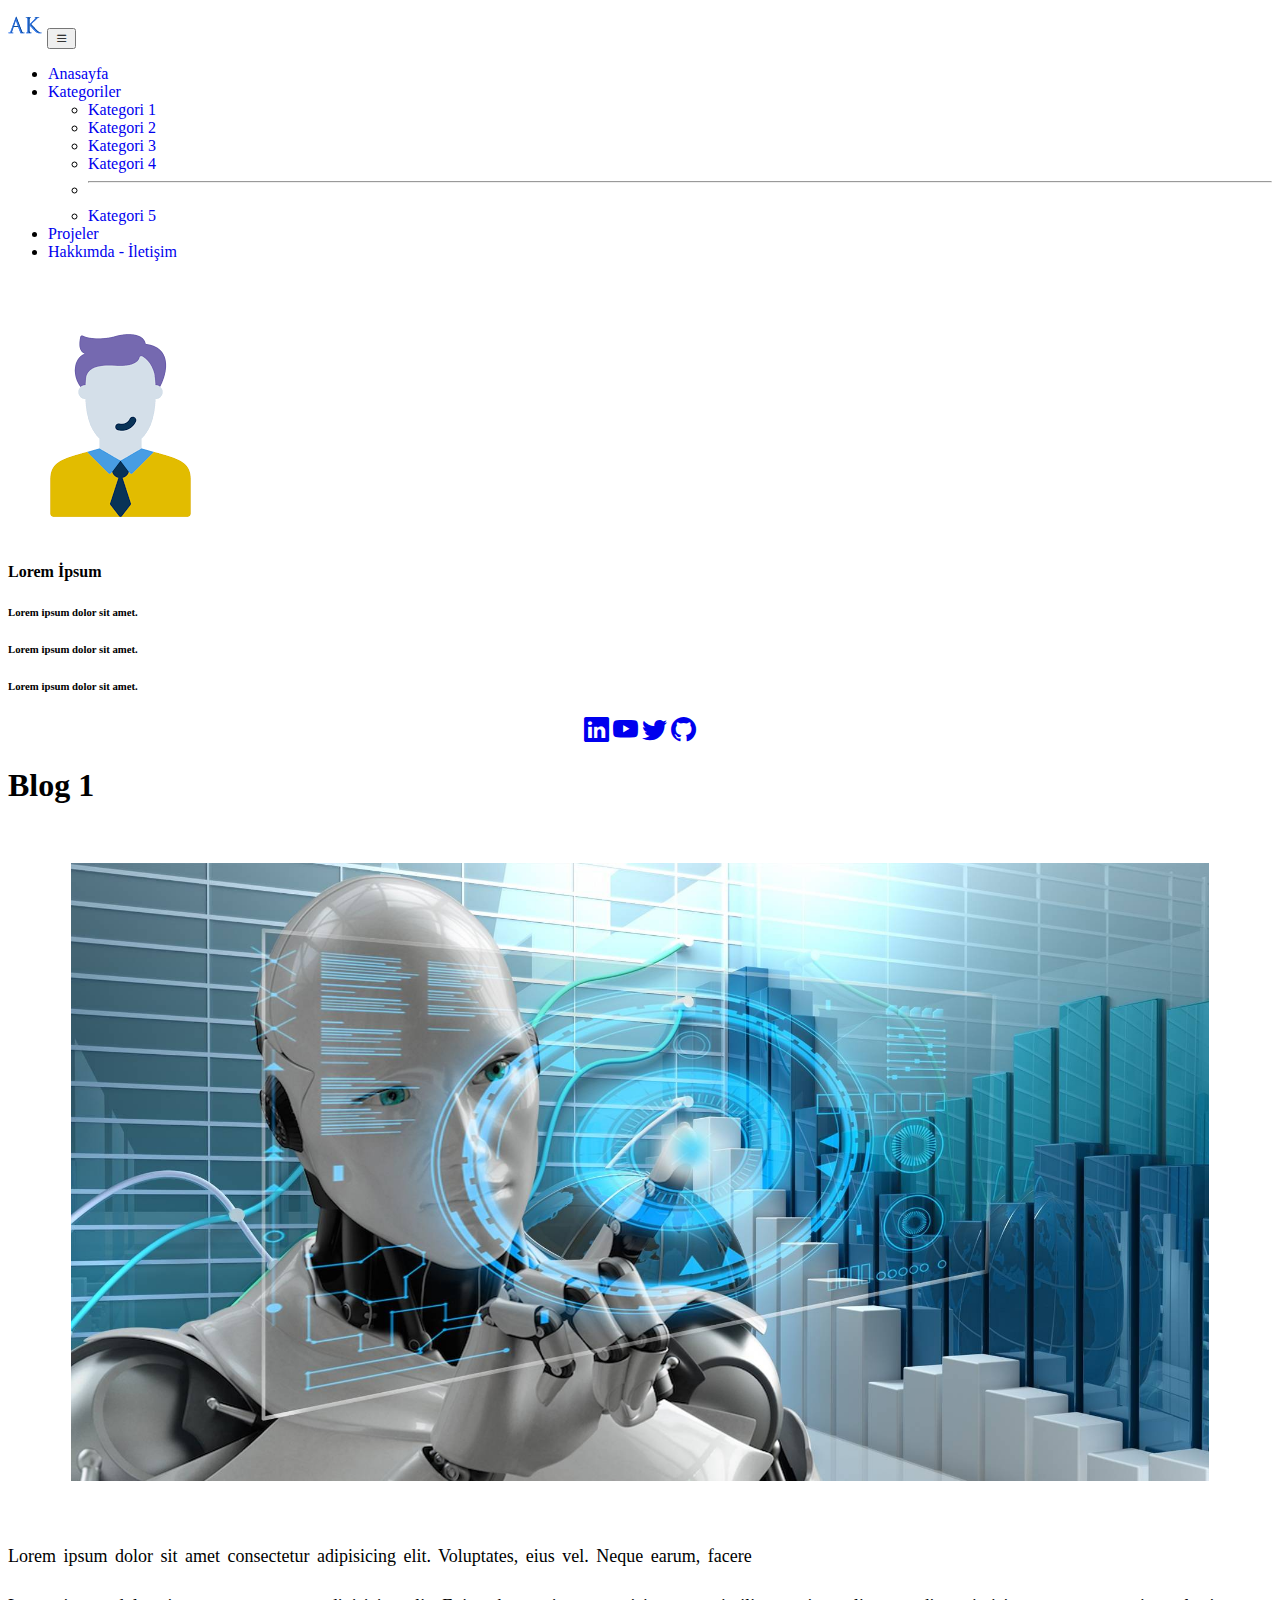
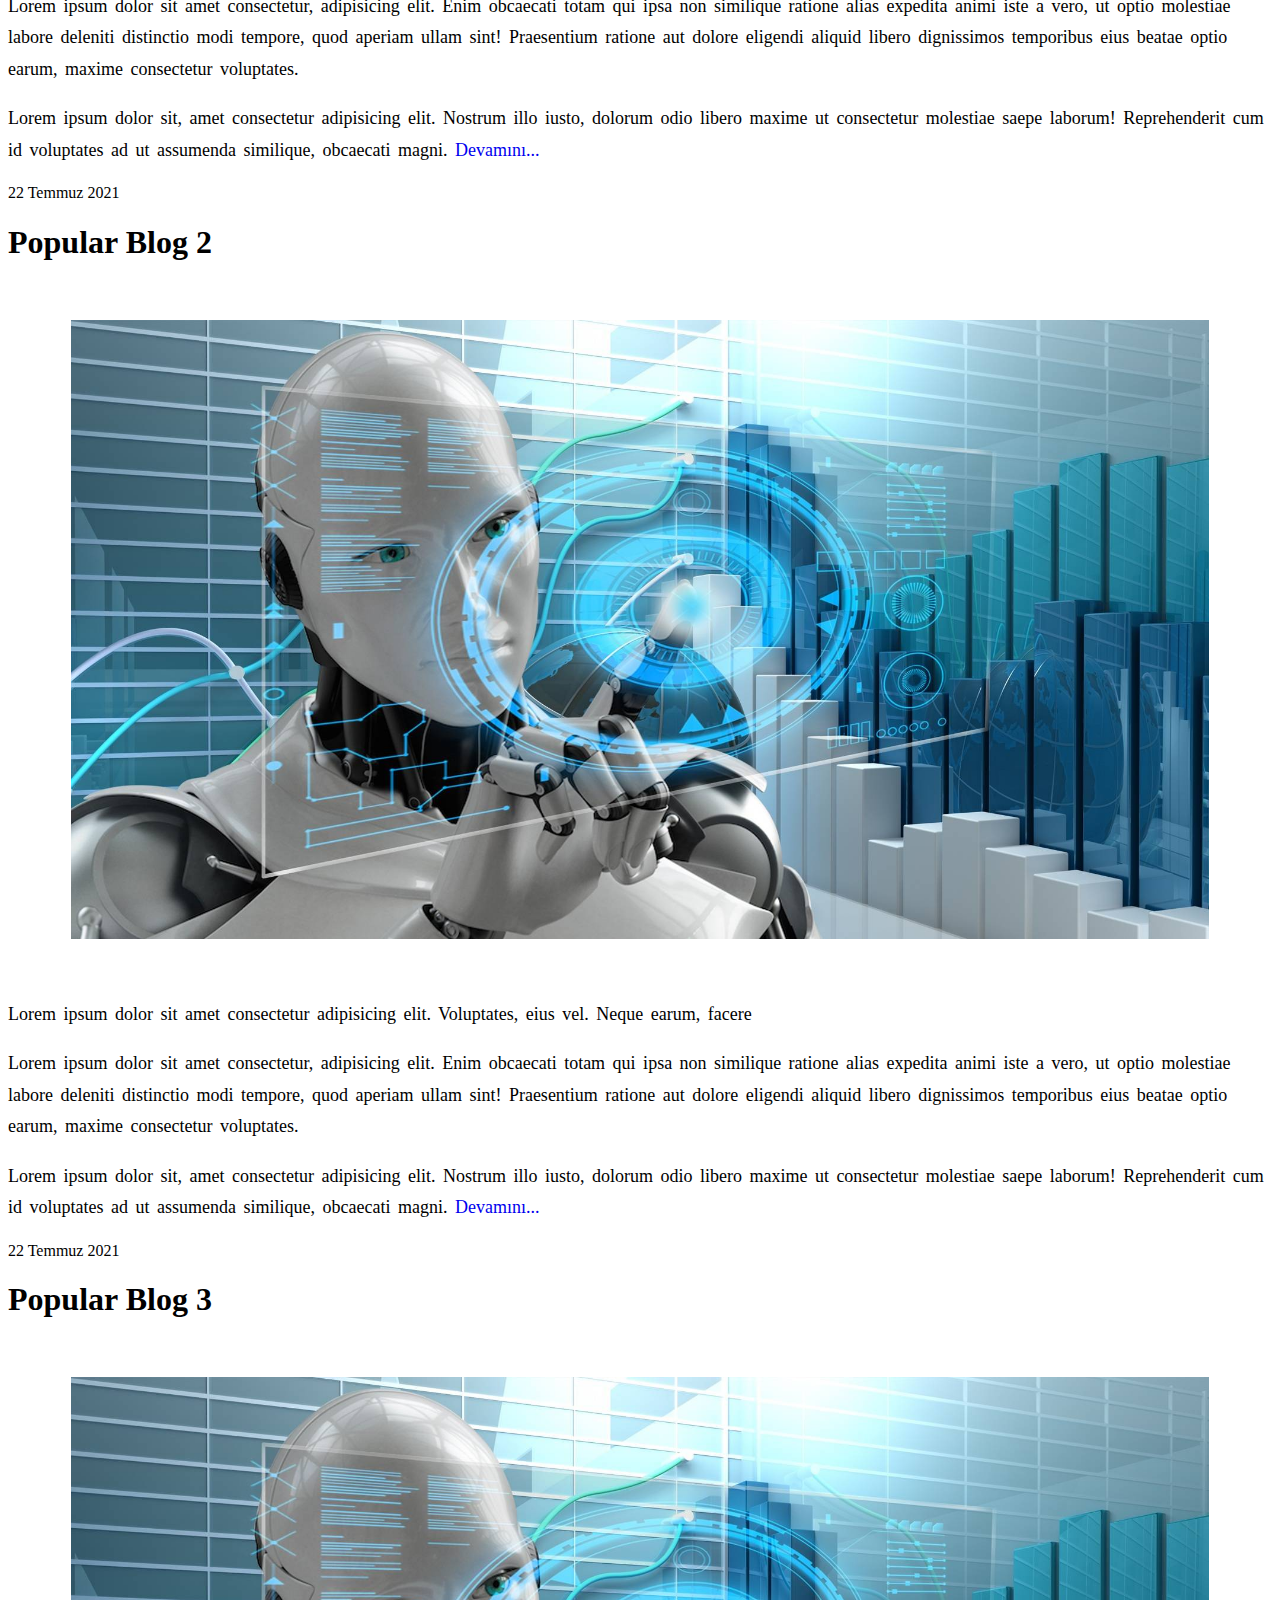
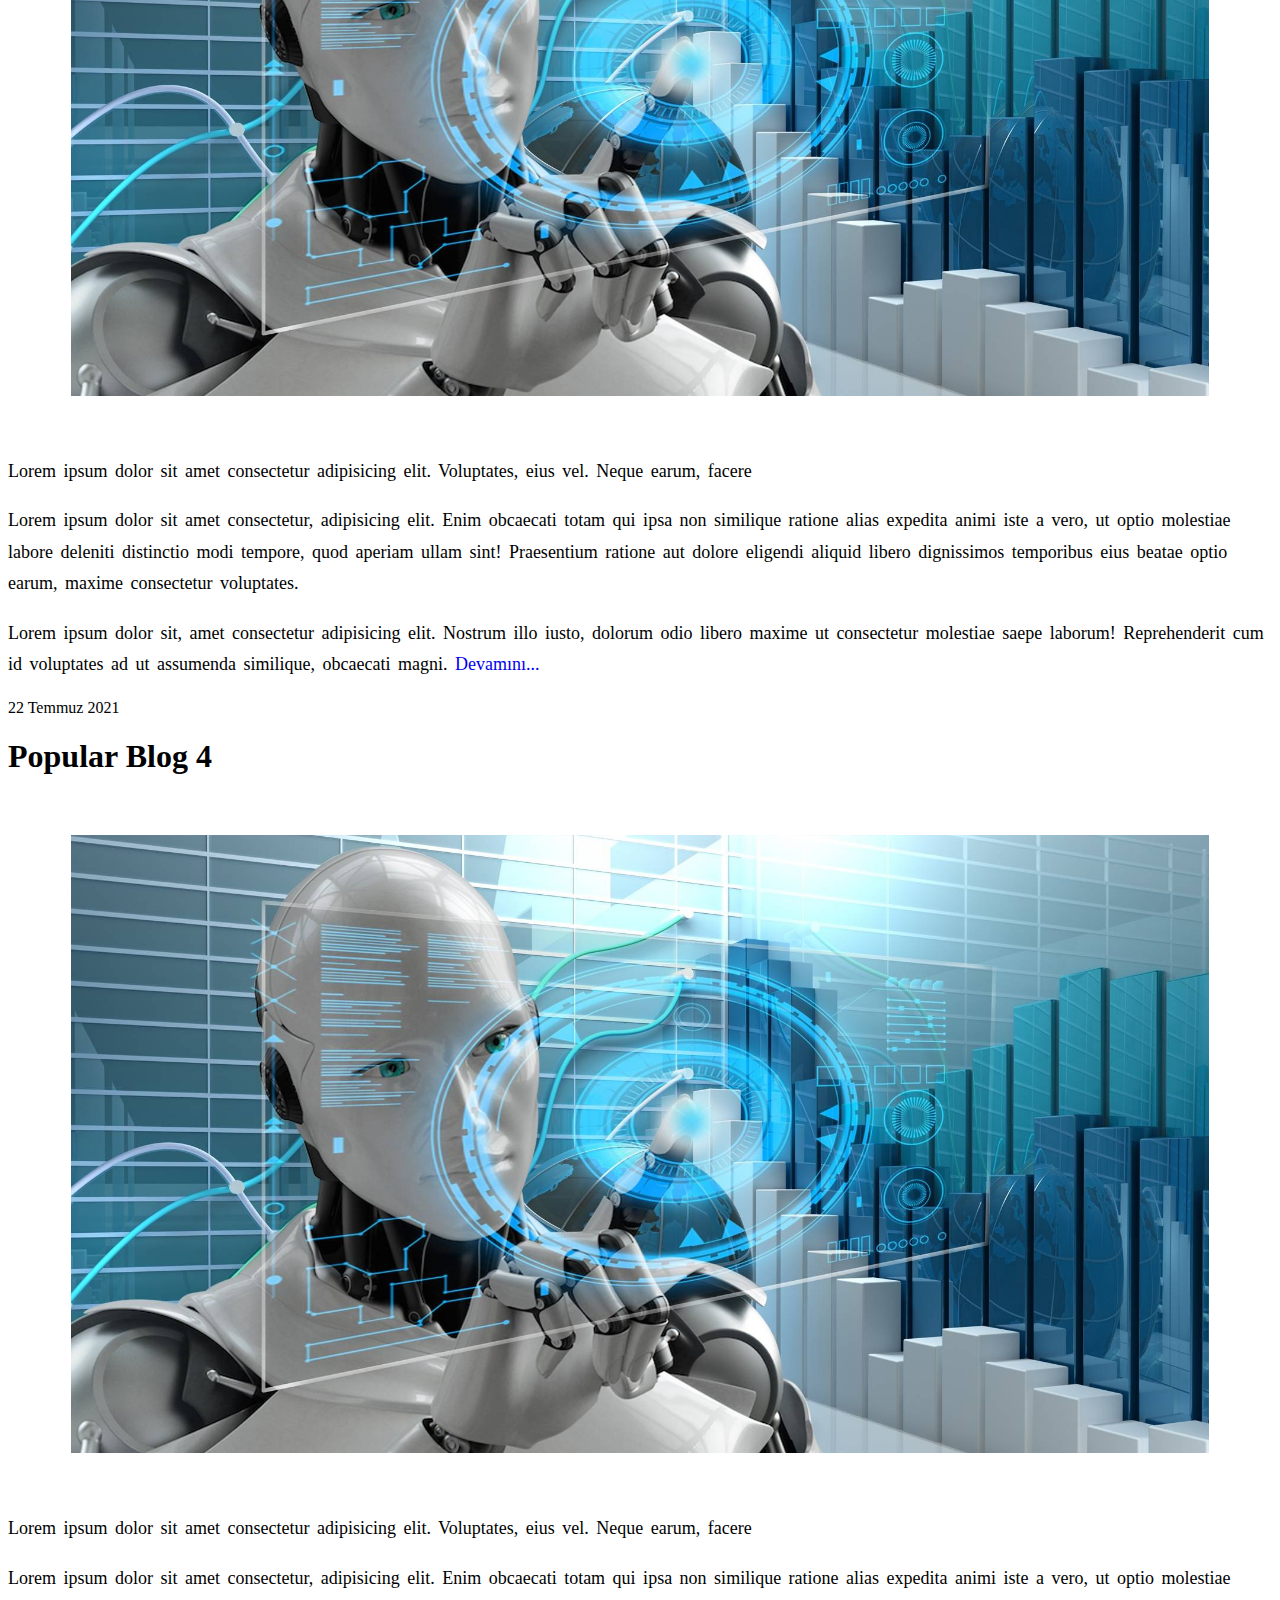
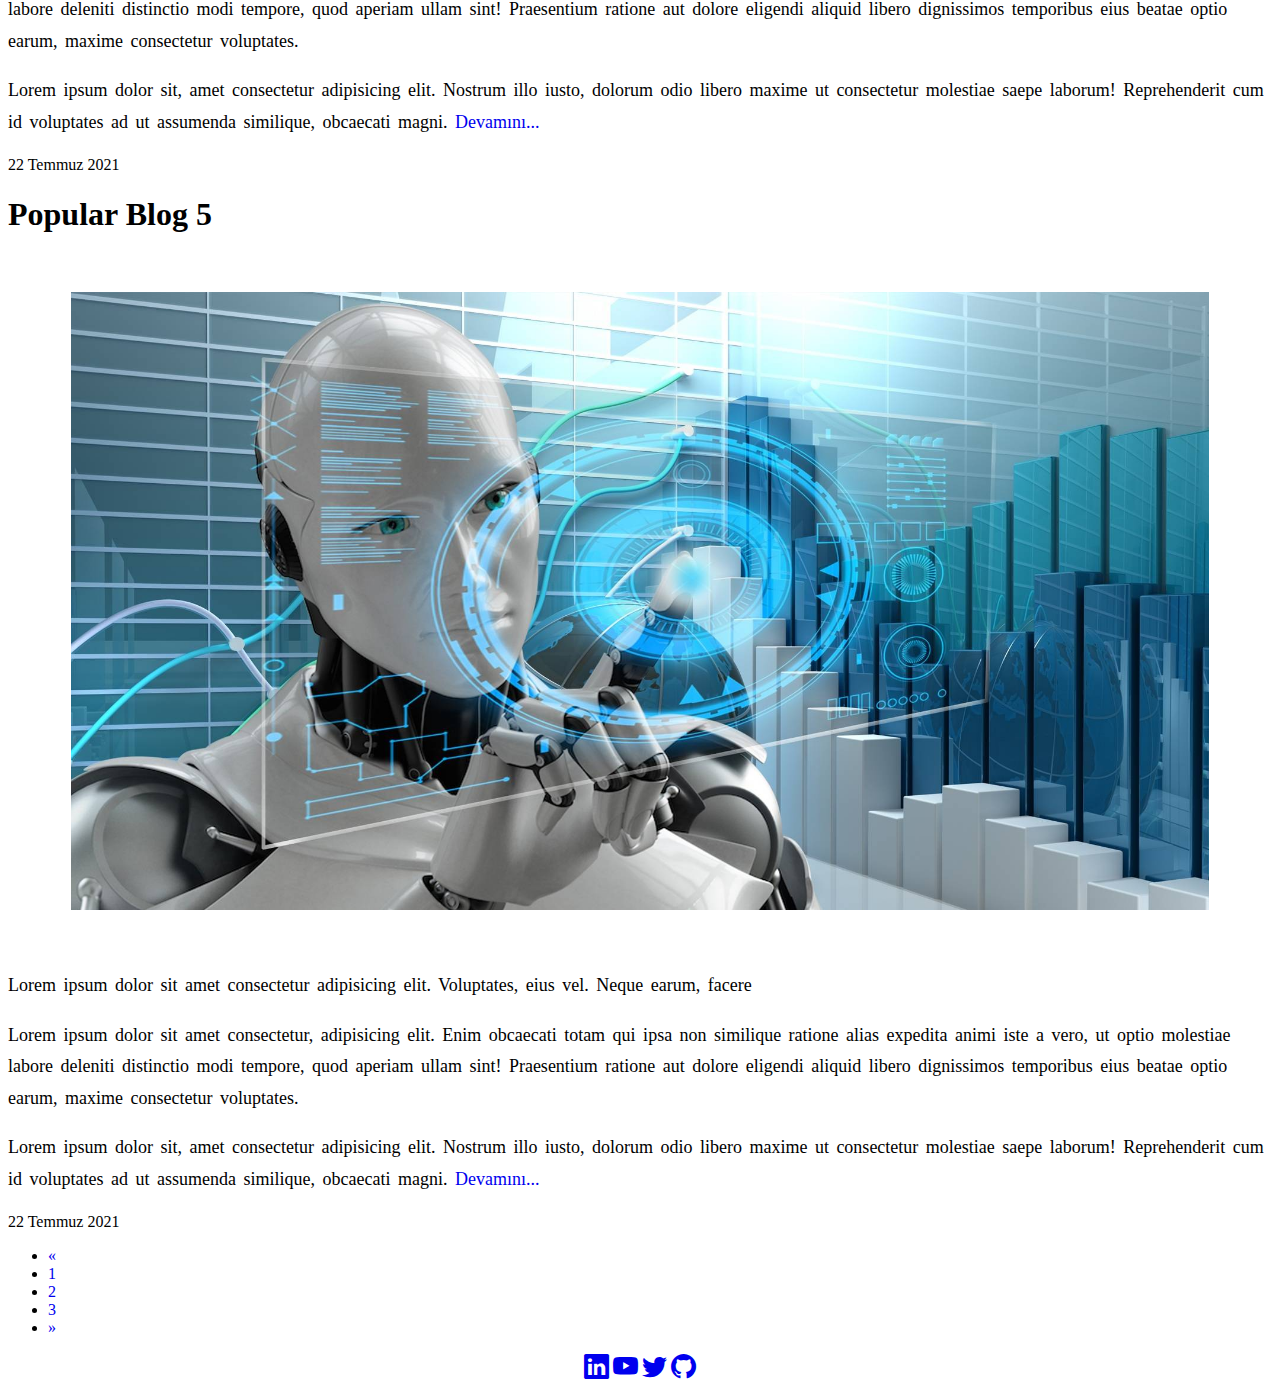
<file: index.html>
<!DOCTYPE html>
<html lang="en">

<head>
    <meta charset="UTF-8">
    <meta http-equiv="X-UA-Compatible" content="IE=edge">
    <meta name="viewport" content="width=device-width, initial-scale=1.0">
    <title>Document</title>
    <link href="https://cdn.jsdelivr.net/npm/bootstrap@5.0.2/dist/css/bootstrap.min.css" rel="stylesheet"
        integrity="sha384-EVSTQN3/azprG1Anm3QDgpJLIm9Nao0Yz1ztcQTwFspd3yD65VohhpuuCOmLASjC" crossorigin="anonymous">

    <link rel="stylesheet" href="css\style.css">

    <link rel="stylesheet" href="https://cdnjs.cloudflare.com/ajax/libs/font-awesome/5.15.3/css/all.min.css"
        integrity="sha512-iBBXm8fW90+nuLcSKlbmrPcLa0OT92xO1BIsZ+ywDWZCvqsWgccV3gFoRBv0z+8dLJgyAHIhR35VZc2oM/gI1w=="
        crossorigin="anonymous" referrerpolicy="no-referrer" />

    <link rel="stylesheet" href="https://cdn.jsdelivr.net/npm/bootstrap-icons@1.5.0/font/bootstrap-icons.css">

</head>

<body style="background-color: white;">

    <div class="navbar navbar-expand-md navbar-success menu-color fixed-top shadow   ">
        <div class="container-fluid">
            <a style="font-family:Comic Sans MS,Verdana,Impact; " class="navbar-brand text-white ms-5 "
                href="index.html">
                <img src="img\logo.png" alt="" class="img-fluid" style="font-size: 100px;">
            </a>
            <button class="navbar-toggler bg-light" type="button" data-bs-toggle="collapse"
                data-bs-target="#navbarSupportedContent" aria-controls="navbarSupportedContent" aria-expanded="false"
                aria-label="Toggle navigation">
                <i class="bi bi-list"></i>
            </button>

            <div class="collapse navbar-collapse " id="navbarSupportedContent">
                <ul class="navbar-nav ms-auto ">
                    <li class="nav-item ">
                        <a class="nav-link me-3 " href="index.html">Anasayfa</a>
                    </li>
                    <li class="nav-item dropdown ">
                        <a class="nav-link dropdown-toggle me-3 " href="#" id="navbarDropdown" role="button"
                            data-bs-toggle="dropdown" aria-expanded="false">
                            Kategoriler
                        </a>
                        <ul class="dropdown-menu " aria-labelledby="navbarDropdown">
                            <li><a class="dropdown-item text-primary" href="#">Kategori 1</a></li>
                            <li><a class="dropdown-item text-primary" href="#">Kategori 2
                                    </a>
                            </li>
                            <li><a class="dropdown-item text-primary" href="#">Kategori 3</a>
                            </li>
                            <li><a class="dropdown-item text-primary" href="#">Kategori 4</a>
                            </li>
                            <li>
                                <hr class="dropdown-divider">
                            </li>
                            <li><a class="dropdown-item text-primary" href="kategoriler\diger.html">Kategori 5</a></li>
                        </ul>
                    </li>
                    <li class="nav-item">
                        <a class="nav-link me-3 " href="projeler.html">Projeler</a>
                    </li>
                    <li class="nav-item">
                        <a class="nav-link me-3" href="iletisim-hakkimda.html">Hakkımda - İletişim</a>
                    </li>
                </ul>
            </div>
        </div>
    </div>

    <br><br>

    <div class="row g-0 mt-5 ms-2">
        <div class="sm-col-12 col-md-2 col-lg-2 col-xl-2 col-xxl-2 kolon-yukseklik ">
            <div class="">
                <img src="img\profil-photo.png" class="card-img-top img-fluid rounded-pill">
                <div class="card-body ">
                    <h4 class="text-center mb-2 baslik">Lorem İpsum</h5>
                        <h6 class="text-center mb-3 baslik"> Lorem ipsum dolor sit amet. </h6>
                        <h6 class="text-center mb-3 baslik"> Lorem ipsum dolor sit amet.</h6>
                        <h6 class="text-center mb-1 baslik"> Lorem ipsum dolor sit amet.</h6>
                        <div style="text-align: center;" class="mt-5 mb-5">
                            <a href="https://www.linkedin.com/in/ahmet-kasap-5b41b6205/">
                                <i class="bi bi-linkedin m-2 icon "></i>
                            </a>
                            <a href="https://www.youtube.com/channel/UCqHqlKmTAvJCoxloA_lCJJg/featured">
                                <i class="bi bi-youtube text-danger m-2 icon "></i>
                            </a>
                            <a href="https://twitter.com/AhmetKasap0">
                                <i class="bi bi-twitter m-2 icon "></i>
                            </a>
                            <a href="https://github.com/AhmetKasap">
                                <i class="bi bi-github m-2 text-dark icon"></i>
                            </a>
                        </div>
                </div>
            </div>
        </div>

        <div class="sm-col-12  col-md-8 col-lg-8 col-xl-8 col-xxl-8 mx-auto">
            <div class="w-100  mx-auto ">
                <h1 class="card-title text-center baslik">Blog 1 </h1>
                <a href="#">
                    <img src="img\card-img.jpg" alt="" class=" car-img-top img-fluid blog-img-card rounded">
                </a>
                <div class="card-body">
                    <p class="paragraf">Lorem ipsum dolor sit amet consectetur adipisicing elit. Voluptates, eius vel.
                        Neque
                        earum,
                        facere
                    </p>
                    <p class="paragraf">Lorem ipsum dolor sit amet consectetur, adipisicing elit. Enim obcaecati totam
                        qui ipsa non
                        similique ratione alias expedita animi iste a vero, ut optio molestiae labore deleniti
                        distinctio modi tempore, quod aperiam ullam sint! Praesentium ratione aut dolore eligendi
                        aliquid libero dignissimos temporibus eius beatae optio earum, maxime consectetur voluptates.
                    </p>
                    <p class="paragraf">Lorem ipsum dolor sit, amet consectetur adipisicing elit. Nostrum illo iusto,
                        dolorum odio libero
                        maxime ut consectetur molestiae saepe laborum! Reprehenderit cum id voluptates ad ut assumenda
                        similique, obcaecati magni. <a href="#" class="m-2">Devamını...</a> </p>
                </div>
                <div class="card-footer mb-5">
                    <p class="">22 Temmuz 2021</p>
                </div>
                <h1 class="card-title text-center baslik">Popular Blog 2</h1>
                <a href="index.html">
                    <img src="img\card-img.jpg" alt="" class=" car-img-top img-fluid rounded blog-img-card ">
                </a>

                <div class="card-body">
                    <p class="paragraf">Lorem ipsum dolor sit amet consectetur adipisicing elit. Voluptates, eius vel.
                        Neque
                        earum,
                        facere
                    </p>
                    <p class="paragraf">Lorem ipsum dolor sit amet consectetur, adipisicing elit. Enim obcaecati totam
                        qui ipsa non
                        similique ratione alias expedita animi iste a vero, ut optio molestiae labore deleniti
                        distinctio modi tempore, quod aperiam ullam sint! Praesentium ratione aut dolore eligendi
                        aliquid libero dignissimos temporibus eius beatae optio earum, maxime consectetur voluptates.
                    </p>
                    <p class="paragraf">Lorem ipsum dolor sit, amet consectetur adipisicing elit. Nostrum illo iusto,
                        dolorum odio libero
                        maxime ut consectetur molestiae saepe laborum! Reprehenderit cum id voluptates ad ut assumenda
                        similique, obcaecati magni. <a href="#" class="m-2">Devamını...</a> </p>
                </div>
                <div class="card-footer mb-5">
                    <p>22 Temmuz 2021</p>
                </div>
                <h1 class="card-title text-center baslik">Popular Blog 3</h1>
                <img src="img\card-img.jpg" alt="" class=" car-img-top img-fluid rounded blog-img-card ">
                <div class="card-body">
                    <p class="paragraf">Lorem ipsum dolor sit amet consectetur adipisicing elit. Voluptates, eius vel.
                        Neque
                        earum,
                        facere
                    </p>
                    <p class="paragraf">Lorem ipsum dolor sit amet consectetur, adipisicing elit. Enim obcaecati totam
                        qui ipsa non
                        similique ratione alias expedita animi iste a vero, ut optio molestiae labore deleniti
                        distinctio modi tempore, quod aperiam ullam sint! Praesentium ratione aut dolore eligendi
                        aliquid libero dignissimos temporibus eius beatae optio earum, maxime consectetur voluptates.
                    </p>
                    <p class="paragraf">Lorem ipsum dolor sit, amet consectetur adipisicing elit. Nostrum illo iusto,
                        dolorum odio libero
                        maxime ut consectetur molestiae saepe laborum! Reprehenderit cum id voluptates ad ut assumenda
                        similique, obcaecati magni. <a href="#" class="m-2">Devamını...</a> </p>
                </div>

                <div class="card-footer mb-5">
                    <p>22 Temmuz 2021</p>
                </div>
                <h1 class="card-title text-center baslik">Popular Blog 4</h1>
                <img src="img\card-img.jpg" alt="" class=" car-img-top img-fluid rounded blog-img-card ">
                <div class="card-body">
                    <p class="paragraf">Lorem ipsum dolor sit amet consectetur adipisicing elit. Voluptates, eius vel.
                        Neque
                        earum,
                        facere
                    </p>
                    <p class="paragraf">Lorem ipsum dolor sit amet consectetur, adipisicing elit. Enim obcaecati totam
                        qui ipsa non
                        similique ratione alias expedita animi iste a vero, ut optio molestiae labore deleniti
                        distinctio modi tempore, quod aperiam ullam sint! Praesentium ratione aut dolore eligendi
                        aliquid libero dignissimos temporibus eius beatae optio earum, maxime consectetur voluptates.
                    </p>
                    <p class="paragraf">Lorem ipsum dolor sit, amet consectetur adipisicing elit. Nostrum illo iusto,
                        dolorum odio libero
                        maxime ut consectetur molestiae saepe laborum! Reprehenderit cum id voluptates ad ut assumenda
                        similique, obcaecati magni. <a href="#" class="m-2">Devamını...</a> </p>
                </div>

                <div class="card-footer mb-5">
                    <p>22 Temmuz 2021</p>
                </div>
                <h1 class="card-title text-center baslik">Popular Blog 5</h1>
                <img src="img\card-img.jpg" alt="" class=" car-img-top img-fluid rounded blog-img-card ">
                <div class="card-body">
                    <p class="paragraf">Lorem ipsum dolor sit amet consectetur adipisicing elit. Voluptates, eius vel.
                        Neque
                        earum,
                        facere
                    </p>
                    <p class="paragraf">Lorem ipsum dolor sit amet consectetur, adipisicing elit. Enim obcaecati totam
                        qui ipsa non
                        similique ratione alias expedita animi iste a vero, ut optio molestiae labore deleniti
                        distinctio modi tempore, quod aperiam ullam sint! Praesentium ratione aut dolore eligendi
                        aliquid libero dignissimos temporibus eius beatae optio earum, maxime consectetur voluptates.
                    </p>
                    <p class="paragraf">Lorem ipsum dolor sit, amet consectetur adipisicing elit. Nostrum illo iusto,
                        dolorum odio libero
                        maxime ut consectetur molestiae saepe laborum! Reprehenderit cum id voluptates ad ut assumenda
                        similique, obcaecati magni. <a href="#" class="m-2">Devamını...</a> </p>
                </div>
                <div class="card-footer mb-5">
                    <p>22 Temmuz 2021</p>
                </div>
            </div>
        </div>
    </div>

    <div class="row g-0 bg-light border">
        <div class="col-12">
            <div class="content">
                <nav aria-label="Page navigation example">
                    <ul class="pagination justify-content-center">
                        <li class="page-item">
                            <a class="page-link" href="#" aria-label="Previous">
                                <span aria-hidden="true">&laquo;</span>
                            </a>
                        </li>
                        <li class="page-item"><a class="page-link" href="#">1</a></li>
                        <li class="page-item"><a class="page-link" href="#">2</a></li>
                        <li class="page-item"><a class="page-link" href="#">3</a></li>
                        <li class="page-item">
                            <a class="page-link" href="#" aria-label="Next">
                                <span aria-hidden="true">&raquo;</span>
                            </a>
                        </li>
                    </ul>
                </nav>
            </div>
        </div>
    </div>


    <div class="row g-0 bg-dark mt-5 ">
        <div class="col-12">
            <div style="text-align: center;" class="mt-5 mb-5">
                <a href="https://www.linkedin.com/in/ahmet-kasap-5b41b6205/">
                    <i class="bi bi-linkedin m-2 icon "></i>
                </a>
                <a href="https://www.youtube.com/channel/UCqHqlKmTAvJCoxloA_lCJJg/featured">
                    <i class="bi bi-youtube text-danger m-2 icon "></i>
                </a>
                <a href="https://twitter.com/AhmetKasap0">
                    <i class="bi bi-twitter m-2 icon "></i>
                </a>
                <a href="https://github.com/AhmetKasap">
                    <i class="bi bi-github m-2 text-light icon"></i>
                </a>
            </div>
        </div>
    </div>



    <script src="https://cdn.jsdelivr.net/npm/bootstrap@5.0.2/dist/js/bootstrap.bundle.min.js"
        integrity="sha384-MrcW6ZMFYlzcLA8Nl+NtUVF0sA7MsXsP1UyJoMp4YLEuNSfAP+JcXn/tWtIaxVXM"
        crossorigin="anonymous"> </script>

</body>

</html>
</file>
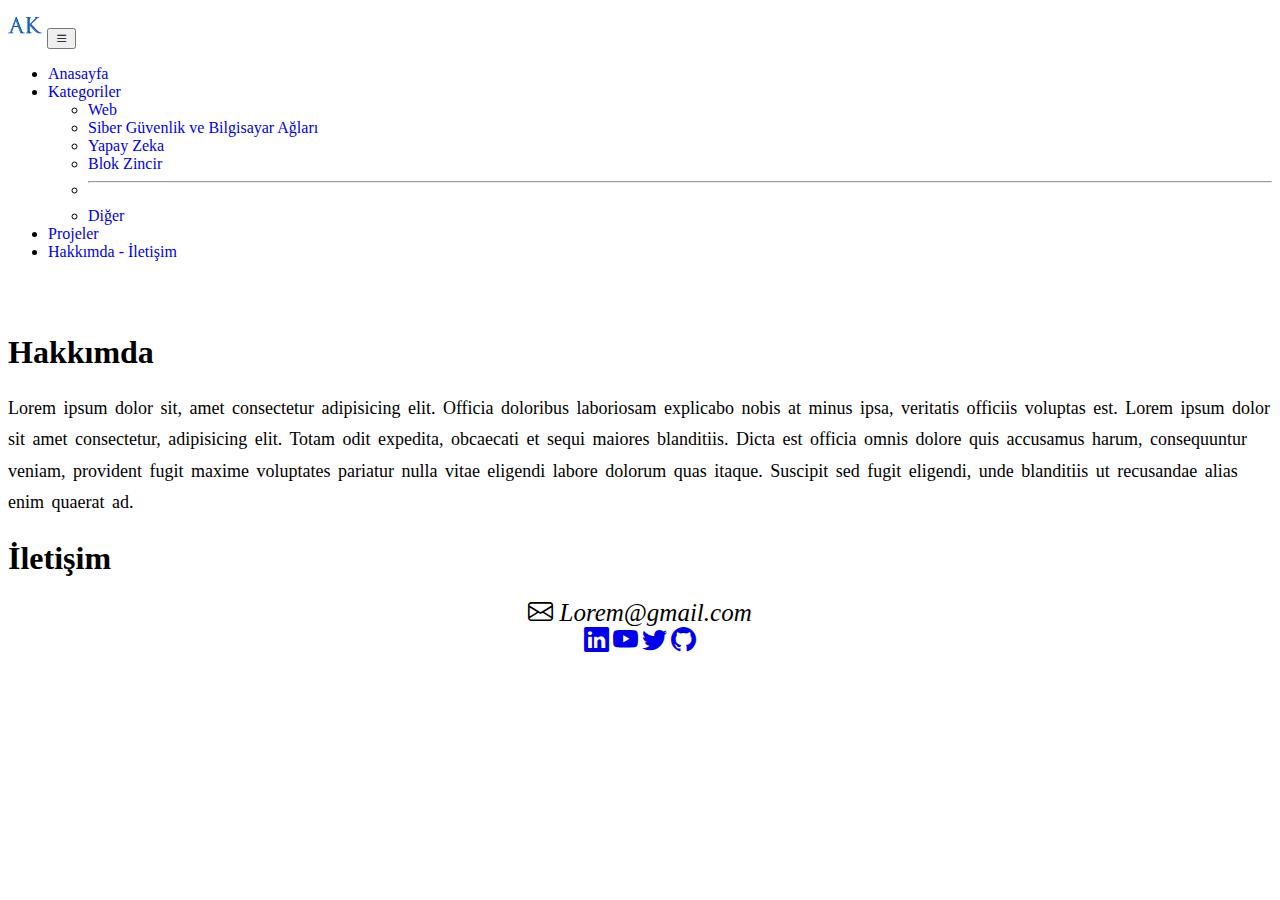
<file: iletisim-hakkimda.html>
<!DOCTYPE html>
<html lang="en">

<head>
    <meta charset="UTF-8">
    <meta http-equiv="X-UA-Compatible" content="IE=edge">
    <meta name="viewport" content="width=device-width, initial-scale=1.0">
    <title>Document</title>
    <link href="https://cdn.jsdelivr.net/npm/bootstrap@5.0.2/dist/css/bootstrap.min.css" rel="stylesheet"
        integrity="sha384-EVSTQN3/azprG1Anm3QDgpJLIm9Nao0Yz1ztcQTwFspd3yD65VohhpuuCOmLASjC" crossorigin="anonymous">

    <link rel="stylesheet" href="css\style.css">

    <link rel="stylesheet" href="https://cdnjs.cloudflare.com/ajax/libs/font-awesome/5.15.3/css/all.min.css"
        integrity="sha512-iBBXm8fW90+nuLcSKlbmrPcLa0OT92xO1BIsZ+ywDWZCvqsWgccV3gFoRBv0z+8dLJgyAHIhR35VZc2oM/gI1w=="
        crossorigin="anonymous" referrerpolicy="no-referrer" />

    <link rel="stylesheet" href="https://cdn.jsdelivr.net/npm/bootstrap-icons@1.5.0/font/bootstrap-icons.css">
</head>

<body>

    <div class="navbar navbar-expand-md navbar-success menu-color fixed-top shadow ">
        <div class="container-fluid">
            <a style="font-family:Comic Sans MS,Verdana,Impact; " class="navbar-brand text-white ms-5 "
                href="index.html">
                <img src="img\logo.png" alt="" class="img-fluid" style="font-size: 100px;">
            </a>


            <button class="navbar-toggler bg-light" type="button" data-bs-toggle="collapse"
                data-bs-target="#navbarSupportedContent" aria-controls="navbarSupportedContent" aria-expanded="false"
                aria-label="Toggle navigation">
                <i class="bi bi-list"></i>
            </button>

            <div class="collapse navbar-collapse " id="navbarSupportedContent">
                <ul class="navbar-nav ms-auto ">
                    <li class="nav-item ">
                        <a class="nav-link me-3 " href="index.html">Anasayfa</a>
                    </li>
                    <li class="nav-item dropdown ">
                        <a class="nav-link dropdown-toggle me-3 " href="#" id="navbarDropdown" role="button"
                            data-bs-toggle="dropdown" aria-expanded="false">
                            Kategoriler
                        </a>
                        <ul class="dropdown-menu " aria-labelledby="navbarDropdown">
                            <li><a class="dropdown-item text-primary" href="kategoriler\web.html">Web</a></li>
                            <li><a class="dropdown-item text-primary" href="kategoriler\siber-ag.html">Siber Güvenlik ve
                                    Bilgisayar Ağları</a>
                            </li>
                            <li><a class="dropdown-item text-primary" href="kategoriler\yapay-zeka.html">Yapay Zeka</a>
                            </li>
                            <li><a class="dropdown-item text-primary" href="kategoriler\blokzincir.html">Blok Zincir</a>
                            </li>
                            <li>
                                <hr class="dropdown-divider">
                            </li>
                            <li><a class="dropdown-item text-primary" href="kategoriler\diger.html">Diğer</a></li>
                        </ul>
                    </li>
                    <li class="nav-item">
                        <a class="nav-link me-3 " href="projeler.html">Projeler</a>
                    </li>

                    <li class="nav-item">
                        <a class="nav-link me-3" href="iletisim-hakkimda.html">Hakkımda - İletişim</a>
                    </li>
                </ul>
            </div>
        </div>
    </div>

    <br><br>

    <div class="row g-0 mt-5">
        <div class="col-sm-12 col-md-8 col-lg-8 col-xxl-8 mx-auto">
            <div class="body-card m-3">
                <h1 class="text-center baslik">Hakkımda</h1>
                <p class="paragraf">Lorem ipsum dolor sit, amet consectetur adipisicing elit. Officia doloribus
                    laboriosam explicabo
                    nobis at
                    minus ipsa, veritatis officiis voluptas est. Lorem ipsum dolor sit amet consectetur, adipisicing
                    elit. Totam
                    odit expedita, obcaecati et sequi maiores blanditiis. Dicta est officia omnis dolore quis
                    accusamus harum,
                    consequuntur veniam, provident fugit maxime voluptates pariatur nulla vitae eligendi labore
                    dolorum quas
                    itaque. Suscipit sed fugit eligendi, unde blanditiis ut recusandae alias enim quaerat ad.</p>
            </div>
        </div>
    </div>

    <div class="row g-0 mt-5">
        <div class="col-12">
            <div class="w-75 mx-auto">
                <div class="body-card  m-3">
                    <h1 class="text-center">İletişim</h1>
                    <div style="text-align: center;" class="mt-4">
                        <i class="bi bi-envelope  text-dark icon "> Lorem@gmail.com</i>
                    </div>
                    <div style="text-align: center;" class="mt-5 mb-5">
                        <a href="https://www.linkedin.com/in/ahmet-kasap-5b41b6205/">
                            <i class="bi bi-linkedin m-2 icon "></i>
                        </a>
                        <a href="https://www.youtube.com/channel/UCqHqlKmTAvJCoxloA_lCJJg/featured">
                            <i class="bi bi-youtube text-danger m-2 icon "></i>
                        </a>
                        <a href="https://twitter.com/AhmetKasap0">
                            <i class="bi bi-twitter m-2 icon "></i>
                        </a>
                        <a href="https://github.com/AhmetKasap">
                            <i class="bi bi-github m-2 text-dark icon"></i>
                        </a>
                    </div>
                </div>
            </div>
        </div>
    </div>



    <script src="https://cdn.jsdelivr.net/npm/bootstrap@5.0.2/dist/js/bootstrap.bundle.min.js"
        integrity="sha384-MrcW6ZMFYlzcLA8Nl+NtUVF0sA7MsXsP1UyJoMp4YLEuNSfAP+JcXn/tWtIaxVXM"
        crossorigin="anonymous"> </script>

</body>

</html>
</file>
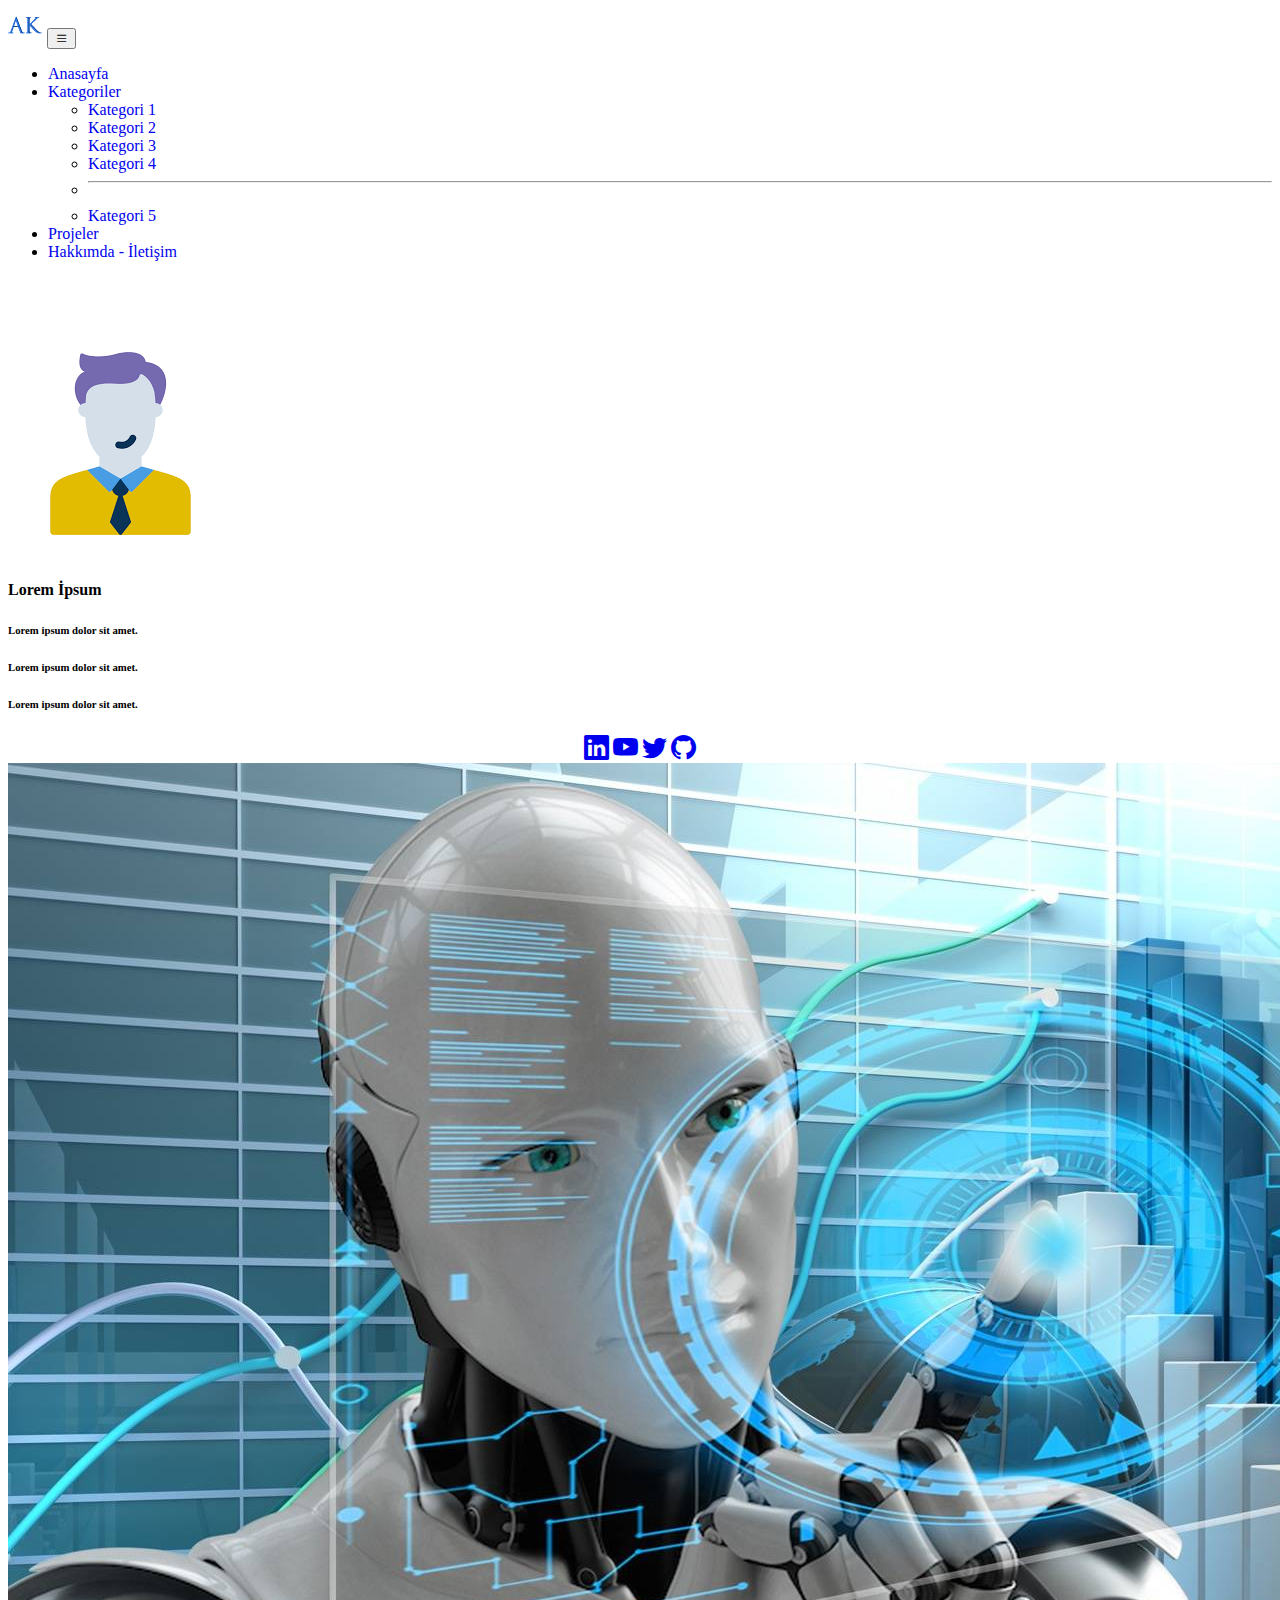
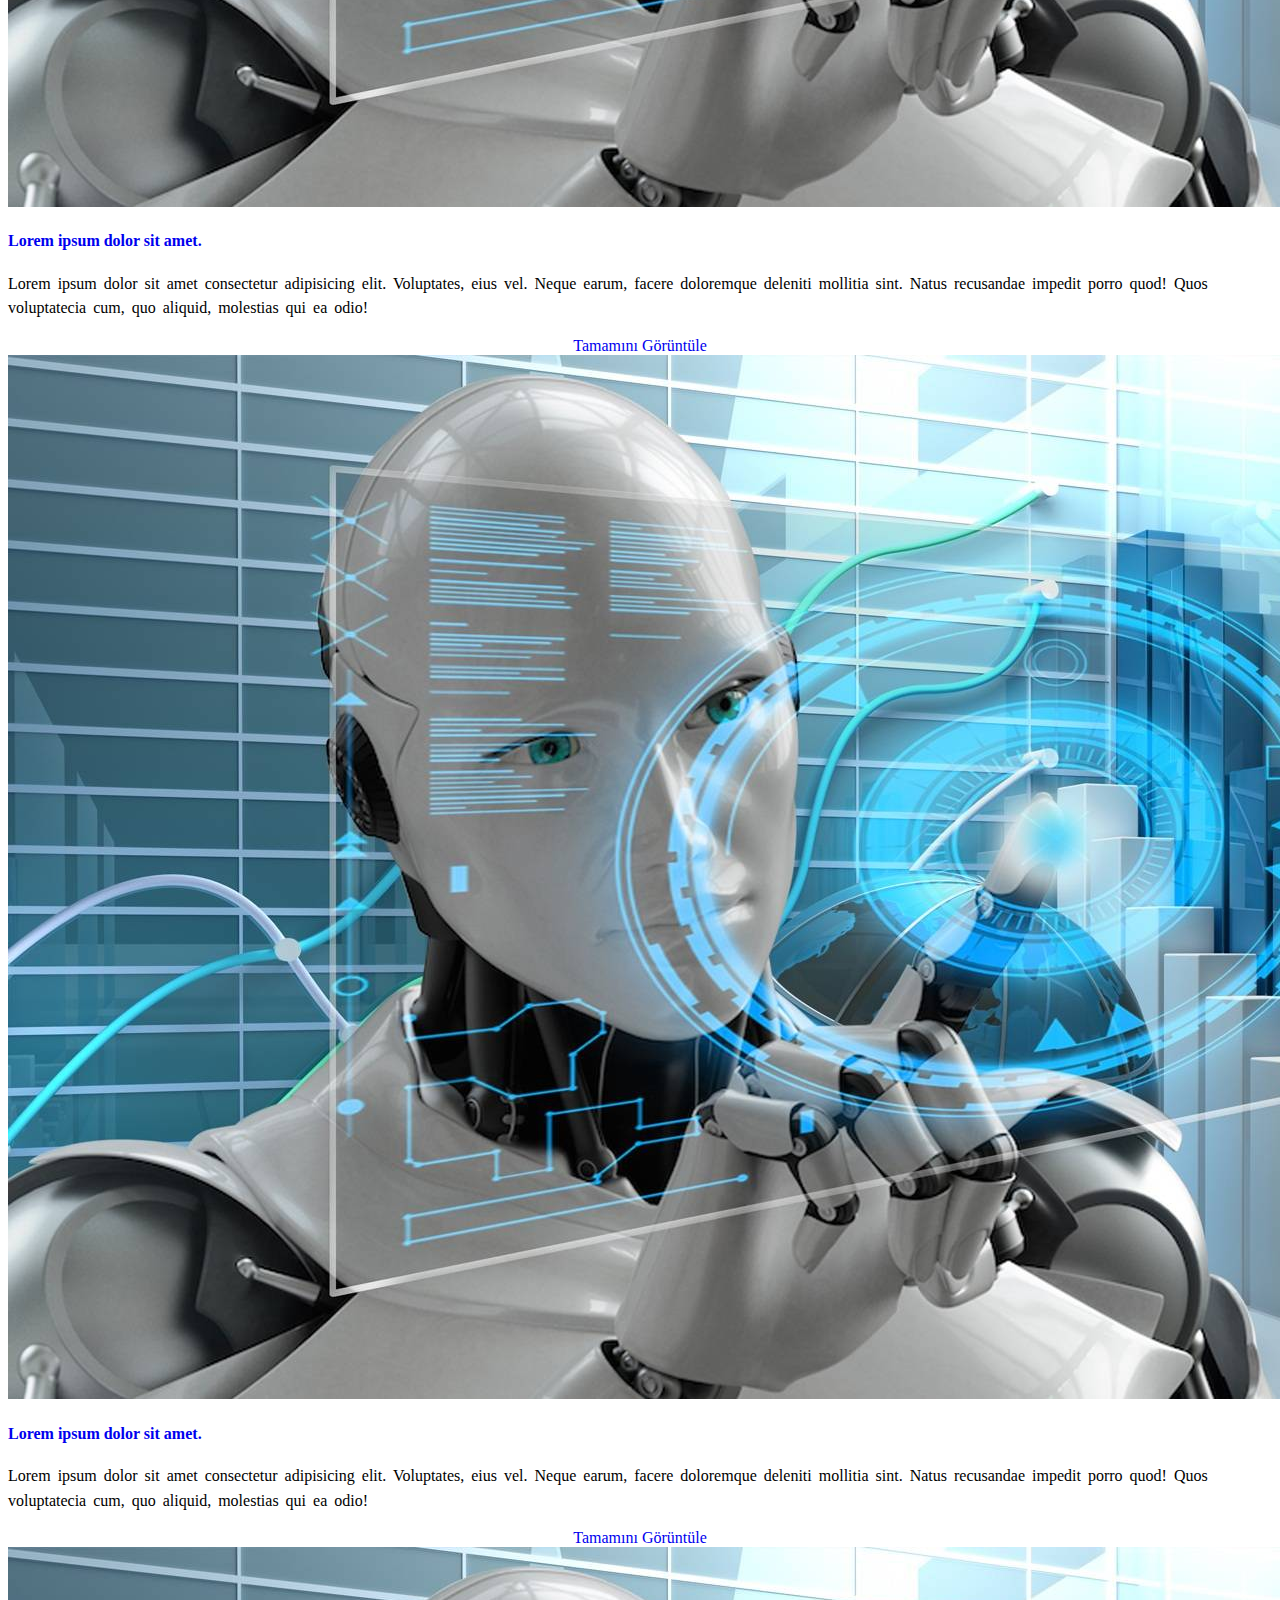
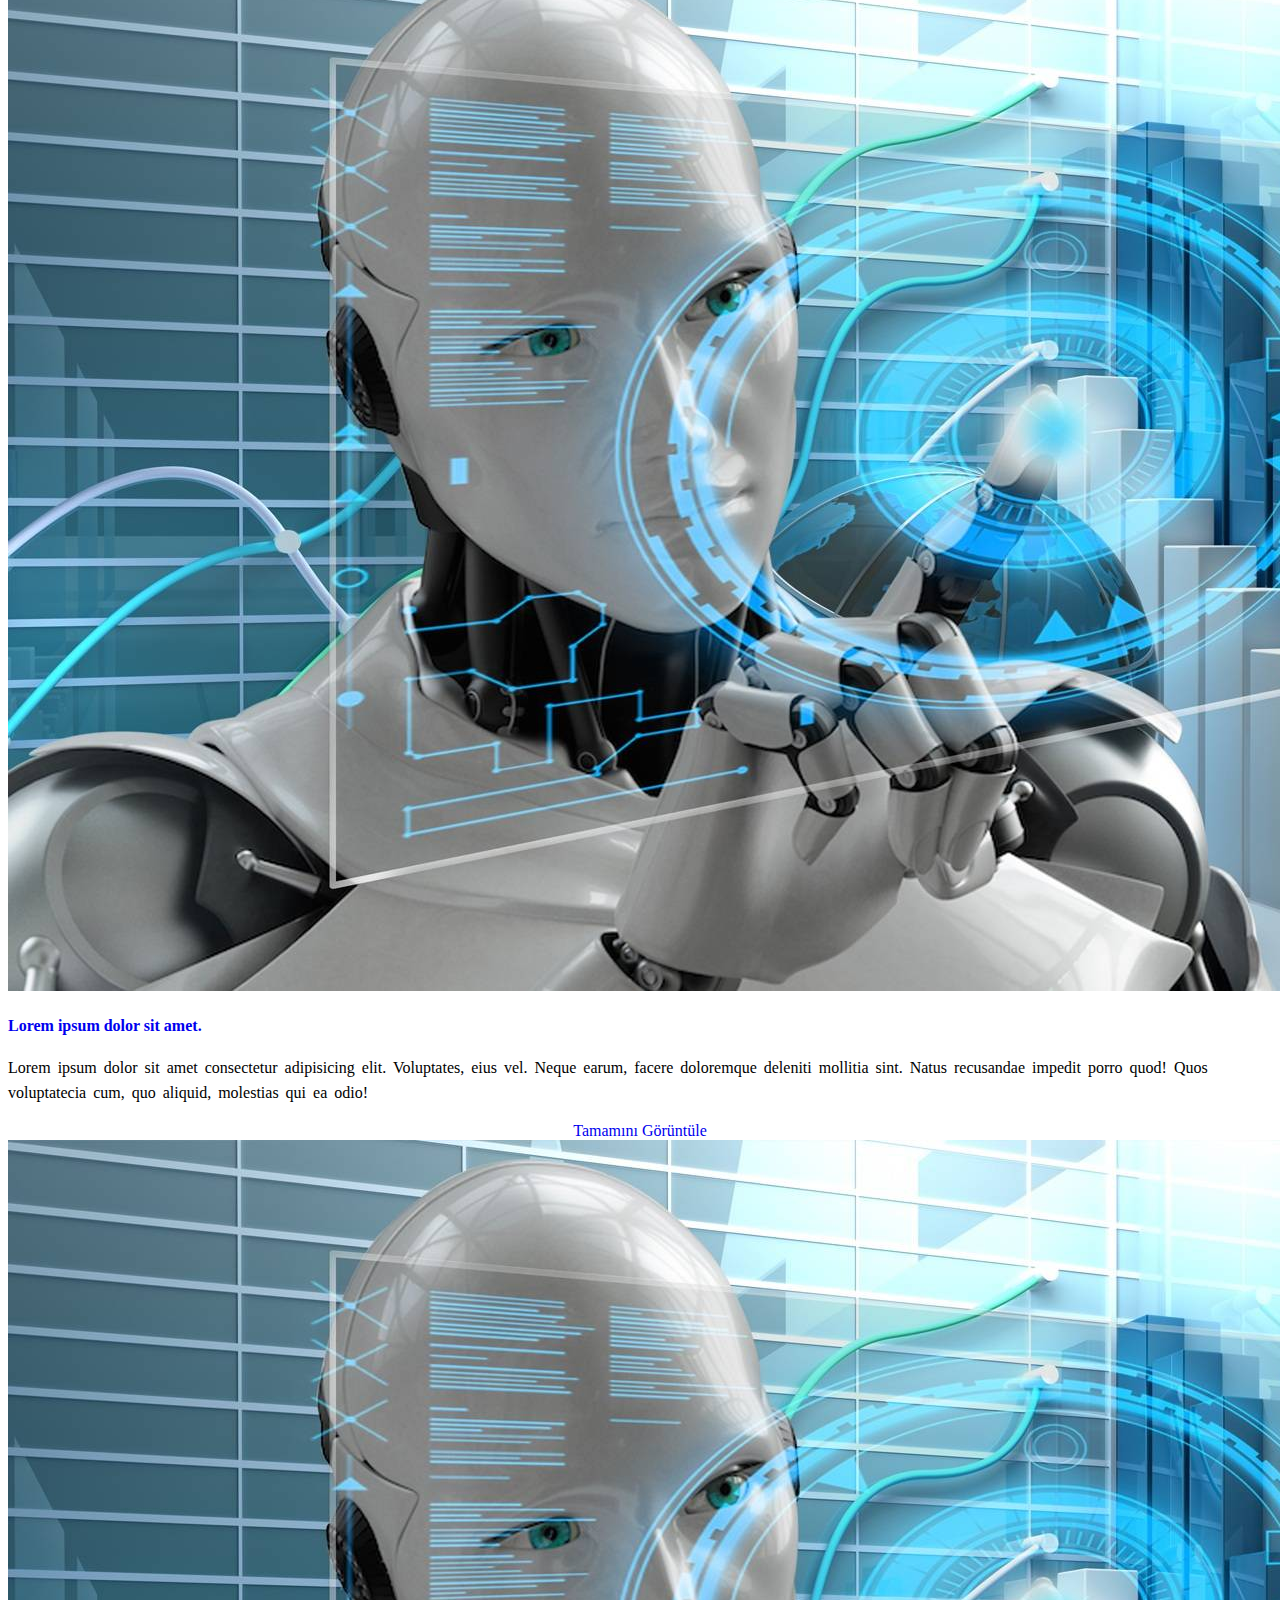
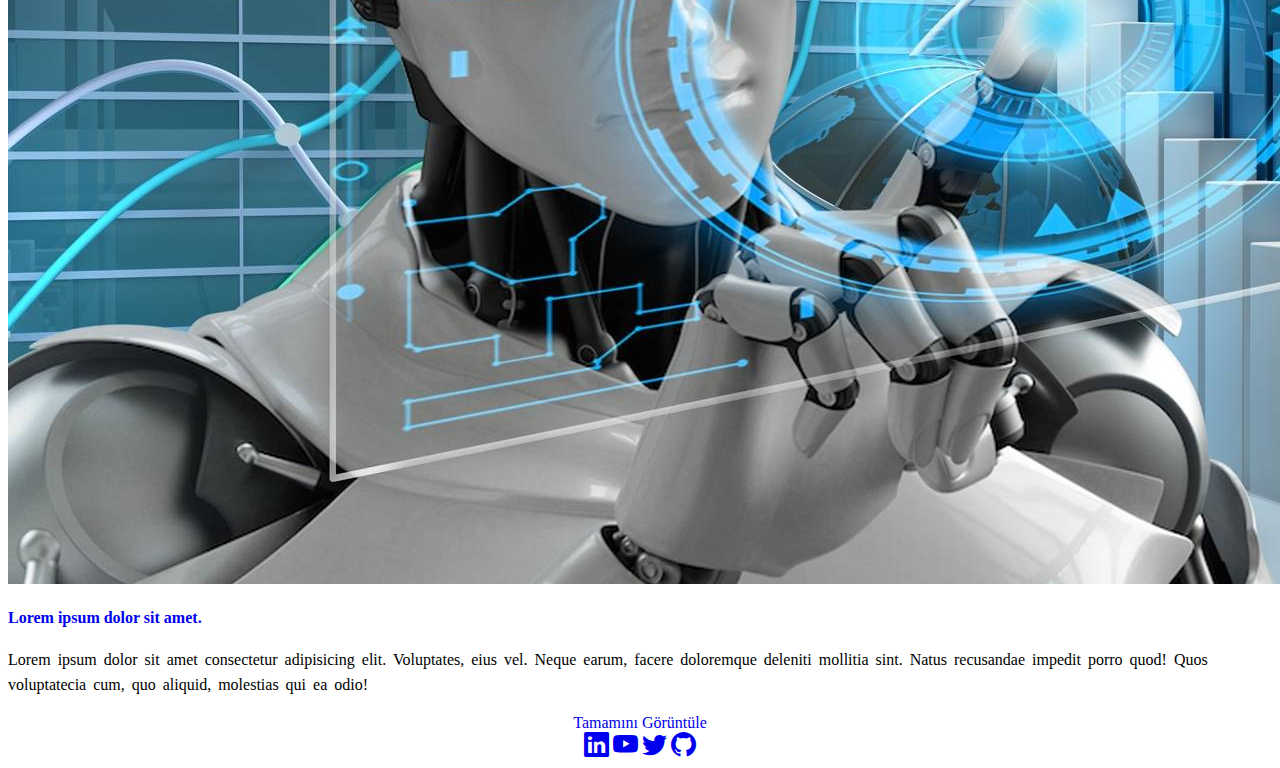
<file: projeler.html>
<!DOCTYPE html>
<html lang="en">

<head>
    <meta charset="UTF-8">
    <meta http-equiv="X-UA-Compatible" content="IE=edge">
    <meta name="viewport" content="width=device-width, initial-scale=1.0">
    <title>Document</title>
    <link href="https://cdn.jsdelivr.net/npm/bootstrap@5.0.2/dist/css/bootstrap.min.css" rel="stylesheet"
        integrity="sha384-EVSTQN3/azprG1Anm3QDgpJLIm9Nao0Yz1ztcQTwFspd3yD65VohhpuuCOmLASjC" crossorigin="anonymous">

    <link rel="stylesheet" href="css\style.css">

    <link rel="stylesheet" href="https://cdnjs.cloudflare.com/ajax/libs/font-awesome/5.15.3/css/all.min.css"
        integrity="sha512-iBBXm8fW90+nuLcSKlbmrPcLa0OT92xO1BIsZ+ywDWZCvqsWgccV3gFoRBv0z+8dLJgyAHIhR35VZc2oM/gI1w=="
        crossorigin="anonymous" referrerpolicy="no-referrer" />

    <link rel="stylesheet" href="https://cdn.jsdelivr.net/npm/bootstrap-icons@1.5.0/font/bootstrap-icons.css">

</head>

<body>
    <div class="navbar navbar-expand-md navbar-success menu-color fixed-top shadow ">
        <div class="container-fluid">
            <a style="font-family:Comic Sans MS,Verdana,Impact; " class="navbar-brand text-white ms-5 "
                href="index.html">
                <img src="img\logo.png" alt="" class="img-fluid" style="font-size: 100px;">
            </a>
            <button class="navbar-toggler bg-light" type="button" data-bs-toggle="collapse"
                data-bs-target="#navbarSupportedContent" aria-controls="navbarSupportedContent" aria-expanded="false"
                aria-label="Toggle navigation">

                <i class="bi bi-list"></i>
            </button>
            <div class="collapse navbar-collapse " id="navbarSupportedContent">
                <ul class="navbar-nav ms-auto ">
                    <li class="nav-item ">
                        <a class="nav-link me-3 " href="index.html">Anasayfa</a>
                    </li>
                    <li class="nav-item dropdown ">
                        <a class="nav-link dropdown-toggle me-3 " href="#" id="navbarDropdown" role="button"
                            data-bs-toggle="dropdown" aria-expanded="false">
                            Kategoriler
                        </a>
                        <ul class="dropdown-menu " aria-labelledby="navbarDropdown">
                            <li><a class="dropdown-item text-primary" href="#">Kategori 1</a></li>
                            <li><a class="dropdown-item text-primary" href="#">Kategori 2
                                    </a>
                            </li>
                            <li><a class="dropdown-item text-primary" href="#">Kategori 3</a>
                            </li>
                            <li><a class="dropdown-item text-primary" href="#">Kategori 4</a>
                            </li>
                            <li>
                                <hr class="dropdown-divider">
                            </li>
                            <li><a class="dropdown-item text-primary" href="#">Kategori 5</a></li>
                        </ul>
                    </li>
                    <li class="nav-item">
                        <a class="nav-link me-3 " href="projeler.html">Projeler</a>
                    </li>

                    <li class="nav-item">
                        <a class="nav-link me-3" href="iletisim-hakkimda.html">Hakkımda - İletişim</a>
                    </li>
                </ul>
            </div>
        </div>
    </div>

    <br><br><br>

    <div class="row g-0 mt-5">
        <div class="sm-col-12 col-md-2 col-lg-2 col-xl-2 col-xxl-2 kolon-yukseklik ms-2">
            <div class="">
                <img src="img\profil-photo.png" class="card-img-top img-fluid rounded-pill">
                <div class="card-body ">
                    <h4 class="text-center mb-2 baslik">Lorem İpsum</h5>
                        <h6 class="text-center mb-3 baslik"> Lorem ipsum dolor sit amet. </h6>
                        <h6 class="text-center mb-3 baslik"> Lorem ipsum dolor sit amet.</h6>
                        <h6 class="text-center mb-1 baslik"> Lorem ipsum dolor sit amet.</h6>
                        <div style="text-align: center;" class="mt-5 mb-5">
                            <a href="https://www.linkedin.com/in/ahmet-kasap-5b41b6205/">
                                <i class="bi bi-linkedin m-2 icon "></i>
                            </a>
                            <a href="https://www.youtube.com/channel/UCqHqlKmTAvJCoxloA_lCJJg/featured">
                                <i class="bi bi-youtube text-danger m-2 icon "></i>
                            </a>
                            <a href="https://twitter.com/AhmetKasap0">
                                <i class="bi bi-twitter m-2 icon "></i>
                            </a>
                            <a href="https://github.com/AhmetKasap">
                                <i class="bi bi-github m-2 text-dark icon"></i>
                            </a>
                        </div>
                </div>
            </div>
        </div>

        <div class="sm-col-12 col-md-4 col-lg-4 col-xl-4 col-xxl-4 mx-auto ">
            <div class="card w-100 me-1 mb-5">
                <a href="#">
                    <img src="img\card-img.jpg" alt= "" class="car-img-top img-fluid">
                </a>
                <div class="card-body border">
                    <a href="#">
                        <h4 class="baslik mb-4 text-center">Lorem ipsum dolor sit amet.</h1>
                    </a>
                    <p class="paragraf2">Lorem ipsum dolor sit amet consectetur adipisicing elit. Voluptates, eius vel. Neque earum, facere
                        doloremque deleniti mollitia sint. Natus recusandae impedit porro quod! Quos voluptatecia
                        cum, quo aliquid, molestias qui ea odio!</p>
                    <div style="text-align: center;">
                        <a href="#" class="btn btn-primary"> Tamamını Görüntüle </a> <!-- Buton gibi olur-->
                    </div>
                </div>
            </div>
            <div class="card w-100 me-1 mb-5">
                <a href="#">
                    <img src="img\card-img.jpg" alt= "" class="car-img-top img-fluid">
                </a>
                <div class="card-body border">
                    <a href="#">
                        <h4 class="baslik mb-4 text-center">Lorem ipsum dolor sit amet.</h1>
                    </a>
                    <p class="paragraf2">Lorem ipsum dolor sit amet consectetur adipisicing elit. Voluptates, eius vel. Neque earum, facere
                        doloremque deleniti mollitia sint. Natus recusandae impedit porro quod! Quos voluptatecia
                        cum, quo aliquid, molestias qui ea odio!</p>
                    <div style="text-align: center;">
                        <a href="#" class="btn btn-primary"> Tamamını Görüntüle </a> <!-- Buton gibi olur-->
                    </div>
                </div>
            </div>
        </div>

        <div class="sm-col-12 col-md-4 col-lg-4 col-xl-4 col-xxl-4 mx-auto">
            <div class="card w-100 mb-5 ">
                <a href="#">
                    <img src="img\card-img.jpg" alt= "" class="car-img-top img-fluid">
                </a>
                <div class="card-body border">
                    <a href="#">
                        <h4 class="baslik mb-4 text-center">Lorem ipsum dolor sit amet.</h1>
                    </a>
                    <p class="paragraf2">Lorem ipsum dolor sit amet consectetur adipisicing elit. Voluptates, eius vel. Neque earum, facere
                        doloremque deleniti mollitia sint. Natus recusandae impedit porro quod! Quos voluptatecia
                        cum, quo aliquid, molestias qui ea odio!</p>
                    <div style="text-align: center;">
                        <a href="#" class="btn btn-primary"> Tamamını Görüntüle </a> <!-- Buton gibi olur-->
                    </div>                 
                </div>
            </div>

            <div class="card w-100 mb-5">
                <a href="#">
                    <img src="img\card-img.jpg" alt= "" class="car-img-top img-fluid">
                </a>
                <div class="card-body border">
                    <a href="#">
                        <h4 class="baslik mb-4 text-center">Lorem ipsum dolor sit amet.</h1>
                    </a>
                    <p class="paragraf2">Lorem ipsum dolor sit amet consectetur adipisicing elit. Voluptates, eius vel. Neque earum, facere
                        doloremque deleniti mollitia sint. Natus recusandae impedit porro quod! Quos voluptatecia
                        cum, quo aliquid, molestias qui ea odio!</p>
                    <div style="text-align: center;">
                        <a href="#" class="btn btn-primary"> Tamamını Görüntüle </a> <!-- Buton gibi olur-->
                    </div>
                </div>
            </div>
        </div>
    </div>

    <div class="row g-0 bg-dark mt-5 ">
        <div class="col-12">
            <div style="text-align: center;" class="mt-5 mb-5">
                <a href="https://www.linkedin.com/in/ahmet-kasap-5b41b6205/">
                    <i class="bi bi-linkedin m-2 icon "></i>
                </a>
                <a href="https://www.youtube.com/channel/UCqHqlKmTAvJCoxloA_lCJJg/featured">
                    <i class="bi bi-youtube text-danger m-2 icon "></i>
                </a>
                <a href="https://twitter.com/AhmetKasap0">
                    <i class="bi bi-twitter m-2 icon "></i>
                </a>
                <a href="https://github.com/AhmetKasap">
                    <i class="bi bi-github m-2 text-light icon"></i>
                </a>
            </div>
        </div>
    </div>


    <script src="https://cdn.jsdelivr.net/npm/bootstrap@5.0.2/dist/js/bootstrap.bundle.min.js"
        integrity="sha384-MrcW6ZMFYlzcLA8Nl+NtUVF0sA7MsXsP1UyJoMp4YLEuNSfAP+JcXn/tWtIaxVXM"
        crossorigin="anonymous"> </script>

</body>

</html>
</file>
